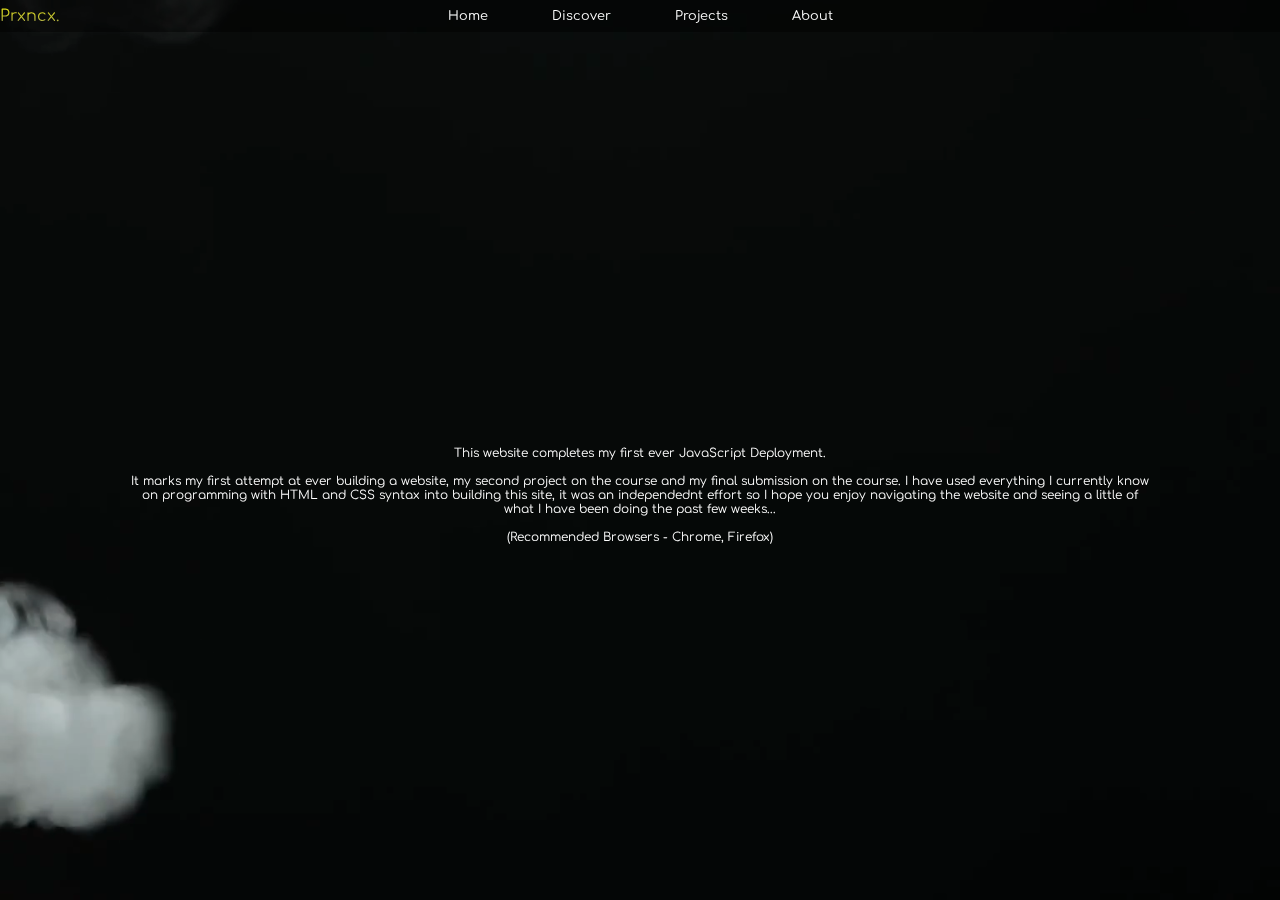
<file: index.html>
<!DOCTYPE html>
<html lang="en">
<head>
    <meta charset="UTF-8">
    <meta http-equiv="X-UA-Compatible" content="IE=edge">
    <meta name="viewport" content="width=device-width, initial-scale=1.0">
    <title>Prxncx. - Welcome</title>
    <link rel="stylesheet" href="style.css">
</head>
<body>
    <!-- videobg -->
    <video id="videobg" autoplay loop muted poster="images/black.jpg">
        <source src="videos/smoke.mp4" type="video/mp4"> 
    </video>
    <!-- navbar -->
    <div id="container">
        <nav id="navbar">
            <a href="#home" id="navbarLogo">Prxncx.</a>
            <div id="navbarLinks">
                <a href="#home" class="navbarLink">Home</a>
                <a href="#discover" class="navbarLink">Discover</a>
                <a href="#projects" class="navbarLink">Projects</a>
                <a href="#about" class="navbarLink">About</a>
            </div>
        </nav>
        <!-- 1 home -->
        <section id="home">
            <br>
            <br>
            <br>
            <br>
            <br>
            <br>
            <br>
            <br>
            <br>
            <br>
            <br>
            <br>
            <br>
            <br>
            <br>
            <br>
            <br>
            <br>
            <br>
            <br>
            <br>
            <br>
            <br>
            <div class="homepage_introduction">
                <!-- An brief message explaining the purpose on the website on the homepage: -->
                <p>This website completes my first ever JavaScript Deployment.
                    <br>
                    <br>
                    It marks my first attempt at ever building a website, my second project on the course and my final submission on the course. I have used everything I currently know on programming with HTML and CSS syntax into building this site, it was an independednt effort so I hope you enjoy navigating the website and seeing a little of what I have been doing the past few weeks...
                    <br>
                    <br>
                    (Recommended Browsers - Chrome, Firefox)
                    <br>
                    <br>
                </div>
                <br>
                <br>
                <br>
                <br>
                <br>
                <br>
                <br>
                <br>
                <br>
                <br>
                <br>
                <br>
                <br>
                <br>
                <br>
                <br>
                <br>
                <br>
                <br>
                <br>
            <br>
            <br>
            <br>
            <br>

            <div class="follow_me">
                <!-- links to other webistes which may be realted to me like social media -->
                <a href="http://www.linkedin.com" target="_blank"> LinkedIn</a>|
                <a href="http://www.github.com" target="_blank"> GitHub</a>|
                <a href="http://www.discord.com" target="_blank"> Discord</a>
            <br>
            <br>
            </div>
        </section>  

        <!-- discover -->
        <section id="discover">
            <br>
            <br>
            <br>
            <br>
            <br>
            <br>
            <br>
            <br>
            <div class="introduction">
                <br>
                <br>
                <h1>Introduction:</h1>
                <br>
                <br>
                <p>Life is unpredectable, well too many things are for my liking but where this really matters is our environment. We've ignored climate change for years and changes across the planet are no longer something we can ignore as the doom and gloom is already here. Every year unprecident weather events wreak havoc accross land and sea and not only has it gotten more dangerous, it has become consistent. Hotter and longer summers get and colder and shorter the winters have become. We are at a precipice of no return unles we act this decade.
                <br>
                <br>
                I want to build APIs for the future which can predict cause and effect for disastors and pandemics. I want to build models that accurately represent data we cannot yet understand, be it deseases without treatment or habitable spaces may become detrimental to sustaining life, I want to solve the important problems we seem to not want to address despite the consequences for our species and those we share the planet with. APIs are the future and all technlogy will be reliant on the creativity of software engineeres. Take a look at the movie below and understand what we could do if we built tools to not only better ourselves, but life for every creature on the planet.
                <br>
                <br>
                <iframe width="560" height="315" src="https://www.youtube.com/embed/JhHMJCUmq28?start=8" title="YouTube video player" frameborder="0" allow="accelerometer; autoplay; clipboard-write; encrypted-media; gyroscope; picture-in-picture" allowfullscreen></iframe>
                <br>
                <br>
                I believe Computer Science is a purposeful and necessary vocation epitomizing the human disposition and will to survive by blending creativity with practical application. At its core it is the human imagination realised providing solutions to future problems in the my present.</p>
                <br>
                <br>
            </div>
        
            <div class="about_me">
                <h1>Discover:</h1>
                <br>
                <br>
                <img src="images/5.jpg">
                <br>
                <br>
                <p>Over the year I have attended several coding courses learning remotelya and using online tools such as YouTube, Coursera, EDX and GitHub. My learning has included auditing courses from these sources to gain fundamental logic and basis for programming and solving problems.I have a love for creativity and content consumption having spent most of my life around computers. The realization humans can create absurd, altruistic systems and technologies used day to day in supererogatory interests of technological advancemennt is euphoric.
                <br>
                <br>
                Whether it is the Data Scientists who gather information on chemicals and their particulate structures by working with scientists in preperation for a pandemic, or the Software Engineers who transcode that data into functional programs which unambiguously function to determine specific threats and mitigate risks, the sophistication and hard work behind such technologies ignite by passion for technology and computing.</p>
                <br>
                <br> 
            </div>

            <div class="interests">
                <h1>Interests:</h1>
                <br>
                <br>
                <iframe width="560" height="315" src="https://www.youtube.com/embed/WXuK6gekU1Y" title="YouTube video player" frameborder="0" allow="accelerometer; autoplay; clipboard-write; encrypted-media; gyroscope; picture-in-picture" allowfullscreen></iframe>
                <br>
                <br>
                <br><p><a href="https://en.wikipedia.org/wiki/Artificial_intelligence" target="_blank"> Artificial Intelligence </a>, 
                <a href="https://en.wikipedia.org/wiki/Deep_learning" target="_blank"> Deep Learning </a>,
                <a href="https://en.wikipedia.org/wiki/Machine_learning" target="_blank"> Machine Learning </a>
                </p>
                <a href="learning_and_projects.html"> See some of my projects here!</a> 
            </div>
            <br>
            <br>
            <div class="code_nation">
                <h1>{Code Nation}:</h1>
                <br>
                <br>
                <img src="images/2.jpeg">
                <br>
                <br>
                <p>The Develop: Code course was well structured and consise. It is perfect for learning fundamentals and logic in programming langauges. As of publishing this website I have been familiarised with the following programming languages; Python, HTML and CSS. Going forward I want to add JavaScript, Swift and C++ to the list.
                <br>
                <br>
                <img src="images/1.jpeg">
                <br>
                <br>
                Though solving problems on my own is enjoyable I tend to over-complicate concepts, this leads me to spend time simplifying implementtion, repeatedly reviweing code -- this is ineffiecient. My implentation and practical techniques need to improve for time contraints, programming can consume plenty of time when you have uncessesary, over-complicated elements and parameters in the code. This is something that was persistent in all my projects but more importantly, I identified it. There's a saying which goes...
                <br> 
                <br>
                <i>"If you cannot explain it simply, you do not understand it fully." </i> 
                I am confident that once I am fully orientated with syntax this habbit will not be an issue.</p>
                <br>
                <br>
                <iframe width="560" height="315" src="https://www.youtube.com/embed/reY50t2hbuM" title="YouTube video player" frameborder="0" allow="accelerometer; autoplay; clipboard-write; encrypted-media; gyroscope; picture-in-picture" allowfullscreen></iframe>
                <br>
                <br>
                <p>Java Script is a universal Full Stack package I want to learn to build amazing applications and websites but due to my interests in Data Science; Artificial Intelligence, Deep Learning and Machine Learning, Python will be my speciality. The Develop: Code course with Code Nation was ideal.</p>
                <br>
                <br>
            </div>
        </section>
        <br>
        <br>
        <br>
        <br>
        <br>
        <section id="projects">
            <br>
            <br>
            <br>
            <br>
            <br>
            <br>
            <br>
            <br>
            <div class="week_1">
                <h1>Week 1</h1>
                <br>
                <br> 
                <iframe src="https://docs.google.com/presentation/d/e/2PACX-1vQYG2DxPpas5AUIOnFFqz9JKabQ4eVks20IpmdwKj1YuR4mGiOAA0SbcJhXl5fjpj1LJqds_tfVaYxG/embed?start=false&loop=false&delayms=3000" frameborder="0" width="960" height="569" allowfullscreen="true" mozallowfullscreen="true" webkitallowfullscreen="true"></iframe>
                <br>
                <br>
                <p>In the first week I covered functions, methods, variables, if/else statements and pretty much everything you need to start building simple progrms. Being practical and writing code as frequently as possible whether you understand the syntax or not is the best way to learn a programming language, grudually it will start to make sense. Python syntax is almsot identical to Ruby so this made things very easy for me. I think this part is comfortable for everybody when they first try a new language, the logic is almost universal when it comes to code.
                <br>
                <br>
            <h2>Project 1: Building A Digital ATM</h2>
                This was an independedn project I took on to be more practical with my learning. Using what was covered in week 2 and the notes I took, I wanted to put into action a program that contained all the syntax and logic I had just learned. The result was a simple Cash Machine.</p>
                <br>
                <br>
            <h3>Try out my Virtual Cash Machine below:</h3>
                <iframe src="https://trinket.io/embed/python/eb06b48100?outputOnly=true&runOption=run&start=result" width="100%" height="356" frameborder="0" marginwidth="0" marginheight="0" allowfullscreen></iframe>
                <br>
                <br>
            </div>
        <br>
        <br>
            <div class="week_2">
                <h1>Week 2</h1>
                <br>
                <br>   
                <p>
                    Lists were introduced where we covered arrays, sorting and iterating methods. Loops were covered to expand lessons on conditional operation. I decided on taking very detailed notes as the intricay of loop methods was quite complex although simple in logic.
                <br>
                <br>
                <iframe src="https://docs.google.com/presentation/d/e/2PACX-1vQM1_GvAZzTTRVkkxM_H_2pYF8SzGnuGGKqB1frYV-ywAvZDKxYZIcHqfcX2laGscjN-q7h7ceQok_e/embed?start=false&loop=false&delayms=3000" frameborder="0" width="960" height="569" allowfullscreen="true" mozallowfullscreen="true" webkitallowfullscreen="true"></iframe>
                <br>
                <br>
                    Using what we had learned in weeks 1 and 2, I was paired with colleagues and tasked to build a Text-Based Game using Python. New tools were introduced and the power of Slack was discovered. Among these tools was Draw.io a web platform which allows collaboration on project planning via Flow Charts and Trello, used for project board planning. The objective was simple, work together and familiarise working as a team in line with industry
                <br>
                <br>
                <h2>Project 2: Building A Code Based Text Game</h2>
                <br>
                <br>
                <iframe src="https://docs.google.com/presentation/d/e/2PACX-1vSqgE6AzzSpM8kwdp5CPbJQ7P0c-wBEDfp5rGPF6obl47KINmmeFb_MdROA56e7b9nSdArH0S3Lzg7N/embed?start=false&loop=false&delayms=3000" frameborder="0" width="960" height="569" allowfullscreen="true" mozallowfullscreen="true" webkitallowfullscreen="true"></iframe>
                <br>
                <br>
                    Above is a presentation telling you more about the game. We based the concept of our game on the assasination of US President J.F. Kennedy. The story was built around historical record and accounts. You play as the President, then as his would be killer Lee Harvey Oswald tryong to make the best decision you can to expose the conspiracy aginst you masterminded by the powers that be.</p>
                <br>
                <br>
                    <h3>Think you can survive? Go ahead and play The Conspiracy below:</h3>
                <br>
                <br>
                    <iframe src="https://trinket.io/embed/python/b82b62c271?outputOnly=true&runOption=run&start=result" width="100%" height="356" frameborder="0" marginwidth="0" marginheight="0" allowfullscreen></iframe>
            </div>
            <br>
            <br>
            <div class="week_3">
                <h1>Week 3</h1>
                <br>
                <br>   
                <p>
                    Probably the most exhausasting of the week, the last leg of the course. HTML and CSS was introduced and we stepped into Web Development. Due to the linear syntax of HTML is was very easy to graps and familiarise however, like most people CSS was... annoying. Its syntax has an annoying curce with too many layers, unlike Python is is very customizable and can be off-putting. Once I understoof the genral logic in the syntax using tutorial and tools to build projects became easy. I found the best way to work with CSS is to not complicate things. 
                <br>
                <br>
                <h2>Project 3: Building A Website</h2>
                    Designing a website is like going to a Coffee Shop and asking for a hot drink, you then get asked if you want a Caffe Verona but you have no idea what that is. Settling on idea at least for me was the hardest thing to do, I procrastinated for days. Eventually I realized I was complicationg things again and settled in the simplest yet most relevant idea. Lets hope you liked it!
                <br>
                <br>
                <iframe src="https://docs.google.com/presentation/d/e/2PACX-1vTYaEgpa5TJ7yagKAolzl3Ah1a-3EOWDb8HH-IDFoxSvyKJ4QZiUO9vu4qIMNdvzQjqGLeG0eSD86WD/embed?start=false&loop=false&delayms=3000" frameborder="0" width="960" height="569" allowfullscreen="true" mozallowfullscreen="true" webkitallowfullscreen="true"></iframe>
                <br>
                <br>
                That is it for everything I covered on the Develop: Code course with Code Nation. That was a Behind The Scenes peak into this website before it went live, but now that you're using it - it isn't bad right?</p>
                <br>
                <br>
            </div>
        </section>
        <!-- about -->
        <section id="about">
            <br>
            <br>
            <br>
            <br>
            <br>
            <br>
            <br>
            <br>
            <div class="contact_details">
                <h3>Telephone:</h3>
                <br>
                <br>
                0123 456 7890
                <br>
                <br>
                <h3>Email:</h3>
                <br>
                <br>
                prxncx@somerandomserver.com
                <br>
                <br>
                <h3>Address:</h3>
                <p>Some Random Company
                <br>
                123 Random Street
                <br>
                Some Random Place
                <br>
                Some Random City
                <br>
                Some Random Country
                <br>
                SR01 2PC</p>
            </div>
            <br>
            <br>
            <br>
            <br>
            <br>
            <div class="disclaimer">
                <h4>Website Terms and Conditions:</h4>
                <br>
                <br>
                    <p>The information contained in this website is for general information purposes only. The information is provided by [business name] and while we endeavour to keep the information up to date and correct, we make no representations or warranties of any kind, express or implied, about the completeness, accuracy, reliability, suitability or availability with respect to the website or the information, products, services, or related graphics contained on the website for any purpose. Any reliance you place on such information is therefore strictly at your own risk.
                    <br>
                    <br>
                    In no event will we be liable for any loss or damage including without limitation, indirect or consequential loss or damage, or any loss or damage whatsoever arising from loss of data or profits arising out of, or in connection with, the use of this website.
                    <br>
                    <br>
                    Through this website you are able to link to other websites which are not under the control of [business name]. We have no control over the nature, content and availability of those sites. The inclusion of any links does not necessarily imply a recommendation or endorse the views expressed within them.
                    <br>
                    <br>
                    Every effort is made to keep the website up and running smoothly. However, [business name] takes no responsibility for, and will not be liable for, the website being temporarily unavailable due to technical issues beyond our control.</p>
            </div>
            <div>
                <ul class="ts_and_cs"> 
                <h4>Website Terms and Conditions:</h4>
                    <p>Welcome to our website. If you continue to browse and use this website, you are agreeing to comply with and be bound by the following terms and conditions of use, which together with our privacy policy govern [business name]’s relationship with you in relation to this website. If you disagree with any part of these terms and conditions, please do not use our website.</p>
                    <li>The term ‘Some Random Super Rich Company’ or ‘us’ or ‘we’ refers to the owner of the website whose registered office is Some Random Company, 123 Random Street, Some Random PLace, Some Random City, Some Random Country, SR01 2PC. Our company registration number is 987654321 Manchester.</li> 
                    <li>The term ‘you’ refers to the user or viewer of our website.</li>
                    <br>
                    <br>
                    The use of this website is subject to the following terms of use:
                    <li>The content of the pages of this website is for your general information and use only. It is subject to change without notice.</li>
                    <li>This website uses cookies to monitor browsing preferences. If you do allow cookies to be used, the following personal information may be stored by us for use by third parties: [insert list of information].</li>
                    <li>Neither we nor any third parties provide any warranty or guarantee as to the accuracy, timeliness, performance, completeness or suitability of the information and materials found or offered on this website for any particular purpose. You acknowledge that such information and materials may contain inaccuracies or errors and we expressly exclude liability for any such inaccuracies or errors to the fullest extent permitted by law.</li>
                    <li>Your use of any information or materials on this website is entirely at your own risk, for which we shall not be liable. It shall be your own responsibility to ensure that any products, services or information available through this website meet your specific requirements.</li>
                    <li>This website contains material which is owned by or licensed to us. This material includes, but is not limited to, the design, layout, look, appearance and graphics. Reproduction is prohibited other than in accordance with the copyright notice, which forms part of these terms and conditions.</li>
                    <li>All trademarks reproduced in this website, which are not the property of, or licensed to the operator, are acknowledged on the website.</li>
                    <li>Unauthorised use of this website may give rise to a claim for damages and/or be a criminal offence.</li>
                    <li>From time to time, this website may also include links to other websites. These links are provided for your convenience to provide further information. They do not signify that we endorse the website(s). We have no responsibility for the content of the linked website(s).</li>
                    <li>Your use of this website and any dispute arising out of such use of the website is subject to the laws of England, Northern Ireland, Scotland and Wales.</li>
                </ul>
            </div>
            <div>
                <ul class="copyright">
                <h4s>Copyright:</h4>
                <p>This website and its content is copyright of Random Super Rich Company You Do Not Want Suing You ©, 2021 . All rights reserved.
                <br>
                Any redistribution or reproduction of part or all of the contents in any form is prohibited other than the following:
                <br>
                <li>You may print or download to a local hard disk extracts for your personal and non-commercial use only
                <li>You may copy the content to individual third parties for their personal use, but only if you acknowledge the website as the source of the material<br>
                <li>You may not, except with our express written permission, distribute or commercially exploit the content. Nor may you transmit it or store it in any other website or other form of electronic retrieval system.</li>
                </ul>
            <br>
            <br>
            </div>
        </section>
    </div>
</body>
</html>
</file>
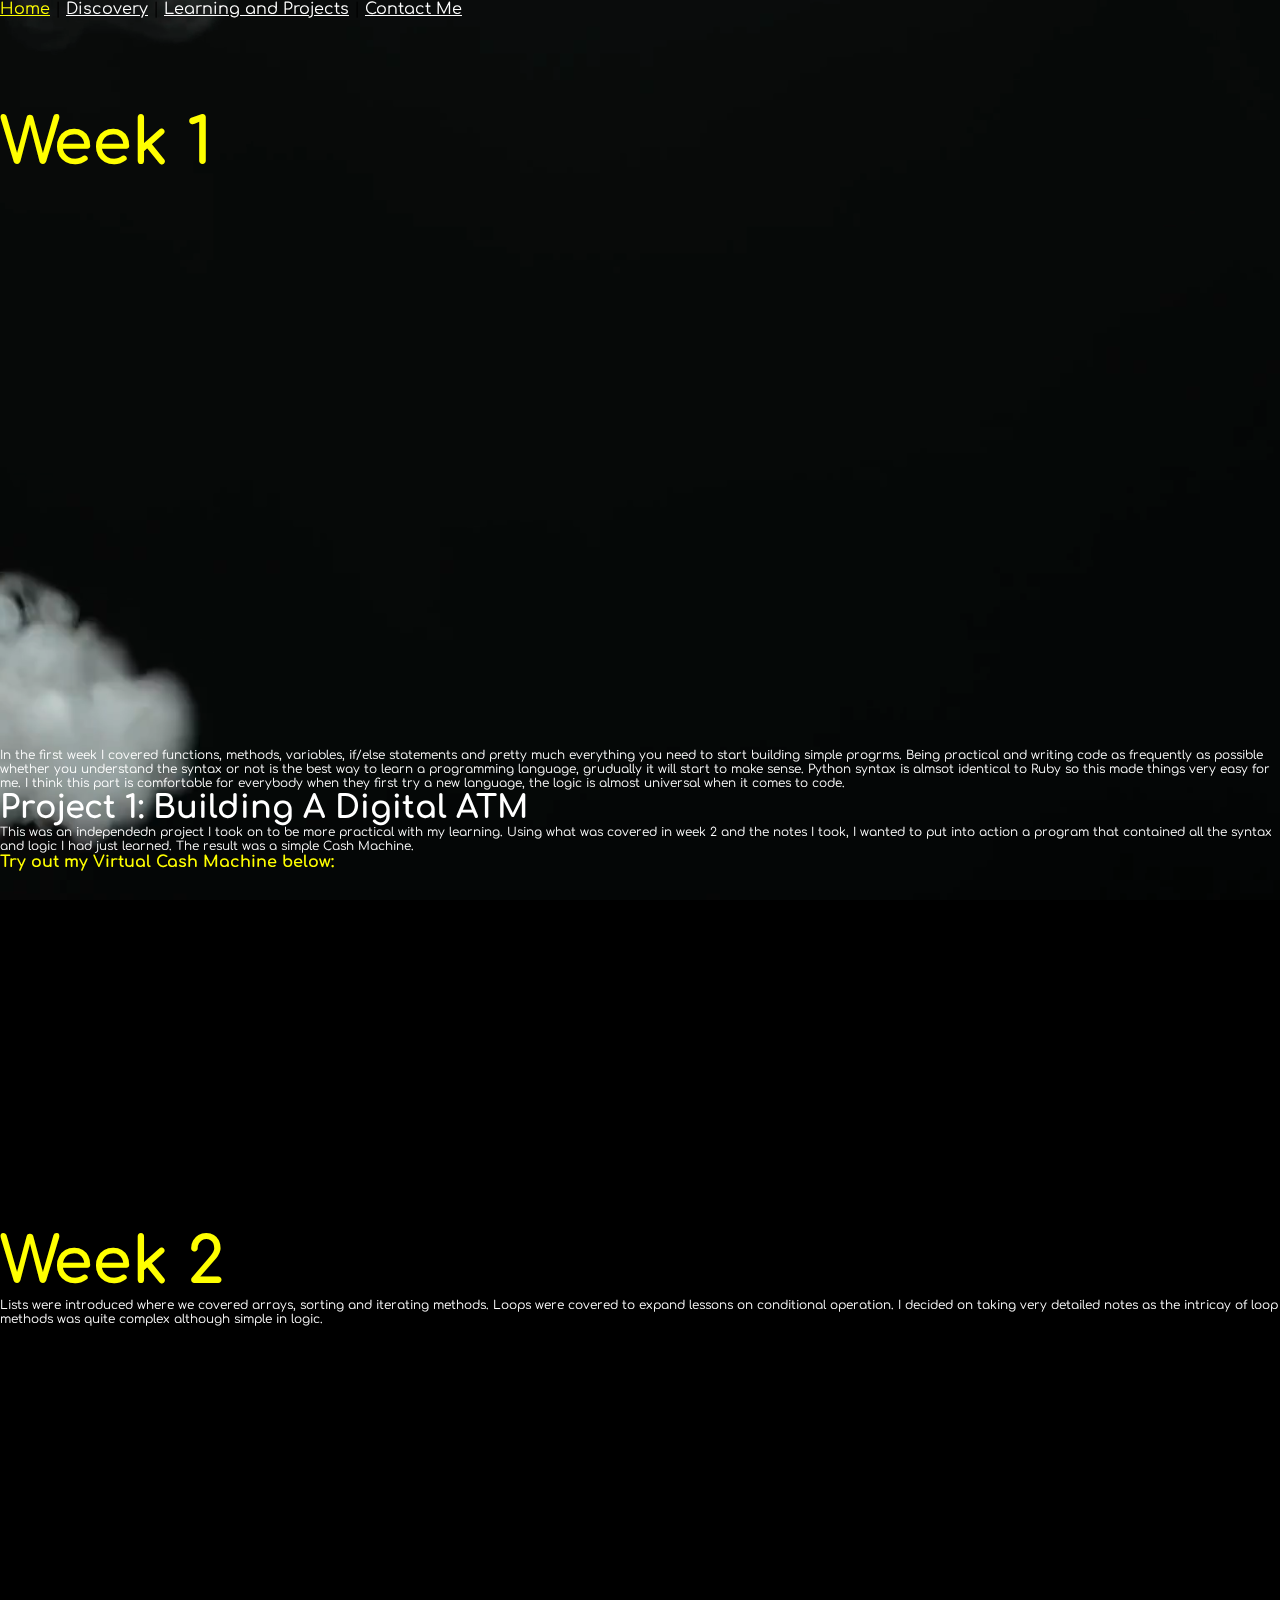
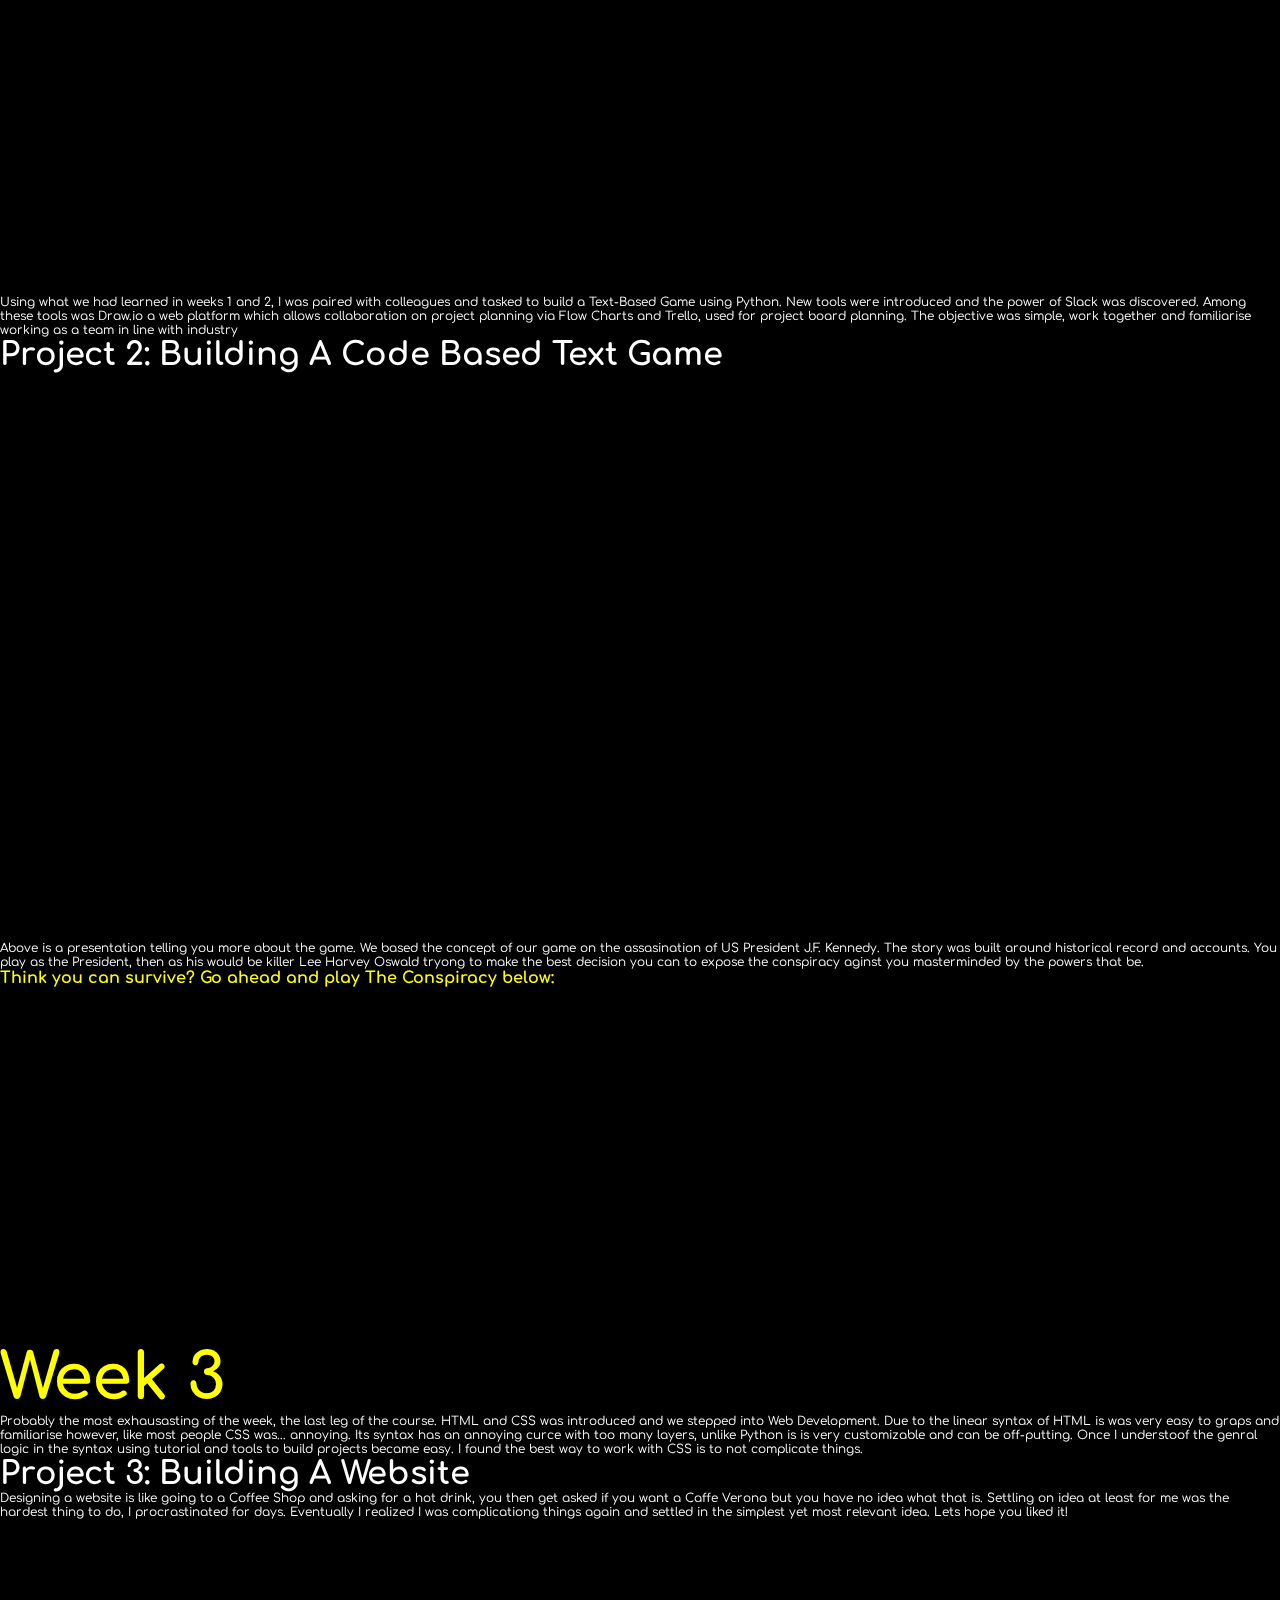
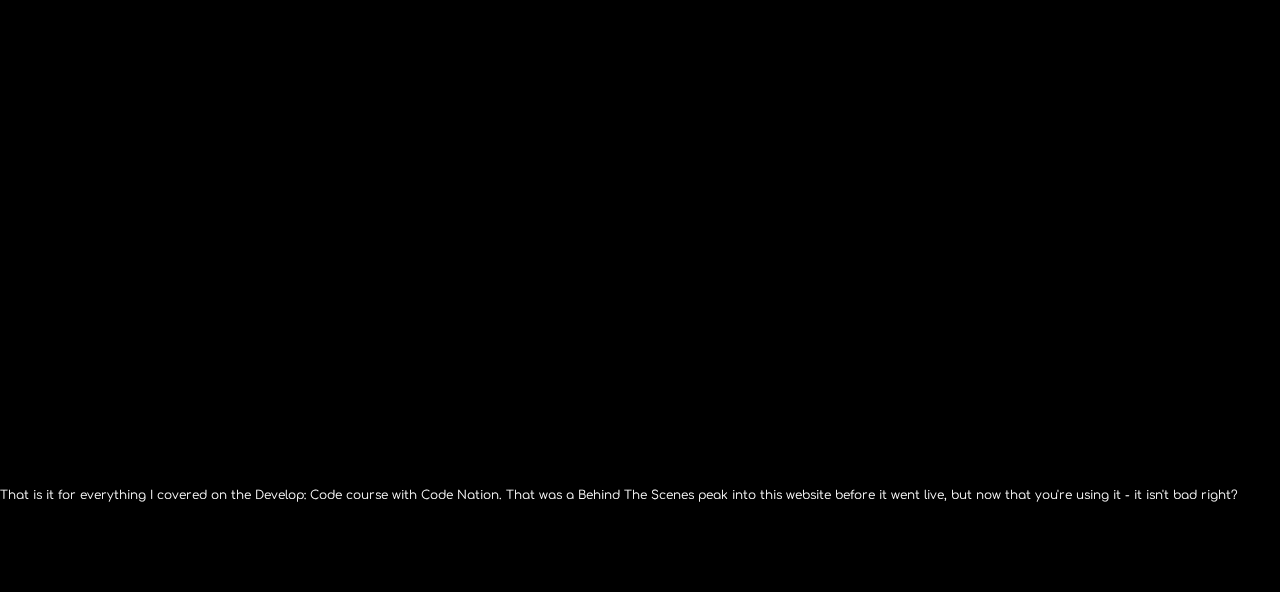
<file: learning_and_projects.html>
<!DOCTYPE html>
<html lang="en">
<head>
    <meta charset="UTF-8">
    <meta http-equiv="X-UA-Compatible" content="IE=edge">
    <meta name="viewport" content="width=device-width, initial-scale=1.0">
    <title>Prxncx - Learning and Projects</title>
    <link rel="stylesheet" type="text/css" href="style.css">
</head>
<body>

    <video id="videobg" autoplay loop muted poster="images/black.jpg">
        <source src="videos/smoke.mp4" type="video/mp4">
    </video>

    <div class="container_3">
        <div class="box nav_bar"></div>
        <div class="box week_1"></div>
        <div class="box project_1"></div>
        <div class="box cash_machine"></div>
        <div class="box week_2"></div>
        <div class="box project_2"></div>
        <div class="box code_based_text_game"></div>
        <div class="box week_3"></div>
        <div class="box website"></div>
    </div>

    <div class="nav_bar">
        <a href="index.html"> Home</a> |
        <a href="discovery.html"> Discovery</a> |
        <a href="learning_and_projects.html"> Learning and Projects</a> |
        <a href="contact_me.html"> Contact Me</a> 
    </div>

    <br>
    <br>
    <br>
    <br>
    <br>
    
    <div class="week_1">
        <h1>Week 1</h1> 
        <iframe src="https://docs.google.com/presentation/d/e/2PACX-1vQYG2DxPpas5AUIOnFFqz9JKabQ4eVks20IpmdwKj1YuR4mGiOAA0SbcJhXl5fjpj1LJqds_tfVaYxG/embed?start=false&loop=false&delayms=3000" frameborder="0" width="960" height="569" allowfullscreen="true" mozallowfullscreen="true" webkitallowfullscreen="true"></iframe>
        <p>In the first week I covered functions, methods, variables, if/else statements and pretty much everything you need to start building simple progrms. Being practical and writing code as frequently as possible whether you understand the syntax or not is the best way to learn a programming language, grudually it will start to make sense. Python syntax is almsot identical to Ruby so this made things very easy for me. I think this part is comfortable for everybody when they first try a new language, the logic is almost universal when it comes to code.</p>   
    </div>

    <div class="project_1">
        <h2>Project 1: Building A Digital ATM</h2>
            <p>This was an independedn project I took on to be more practical with my learning. Using what was covered in week 2 and the notes I took, I wanted to put into action a program that contained all the syntax and logic I had just learned. The result was a simple Cash Machine.</p>

            <h3>Try out my Virtual Cash Machine below:</h3>
    </div>

    <div class="cash_machine">      
        <iframe src="https://trinket.io/embed/python/eb06b48100?outputOnly=true&runOption=run&start=result" width="100%" height="356" frameborder="0" marginwidth="0" marginheight="0" allowfullscreen></iframe>
    </div>

    <div class="week_2">
        <h1>Week 2</h1>   
            <p>Lists were introduced where we covered arrays, sorting and iterating methods. Loops were covered to expand lessons on conditional operation. I decided on taking very detailed notes as the intricay of loop methods was quite complex although simple in logic.</p>
            <iframe src="https://docs.google.com/presentation/d/e/2PACX-1vQM1_GvAZzTTRVkkxM_H_2pYF8SzGnuGGKqB1frYV-ywAvZDKxYZIcHqfcX2laGscjN-q7h7ceQok_e/embed?start=false&loop=false&delayms=3000" frameborder="0" width="960" height="569" allowfullscreen="true" mozallowfullscreen="true" webkitallowfullscreen="true"></iframe>
            <p>Using what we had learned in weeks 1 and 2, I was paired with colleagues and tasked to build a Text-Based Game using Python. New tools were introduced and the power of Slack was discovered. Among these tools was Draw.io a web platform which allows collaboration on project planning via Flow Charts and Trello, used for project board planning. The objective was simple, work together and familiarise working as a team in line with industry</p>
            
    </div>

    <div class="project_2">
        <h2>Project 2: Building A Code Based Text Game</h2>
            <iframe src="https://docs.google.com/presentation/d/e/2PACX-1vSqgE6AzzSpM8kwdp5CPbJQ7P0c-wBEDfp5rGPF6obl47KINmmeFb_MdROA56e7b9nSdArH0S3Lzg7N/embed?start=false&loop=false&delayms=3000" frameborder="0" width="960" height="569" allowfullscreen="true" mozallowfullscreen="true" webkitallowfullscreen="true"></iframe>
            <p>Above is a presentation telling you more about the game. We based the concept of our game on the assasination of US President J.F. Kennedy. The story was built around historical record and accounts. You play as the President, then as his would be killer Lee Harvey Oswald tryong to make the best decision you can to expose the conspiracy aginst you masterminded by the powers that be.</p>

            <h3>Think you can survive? Go ahead and play The Conspiracy below:</h3>
    </div>

    <div class="code_based_text_game">    
        <iframe src="https://trinket.io/embed/python/b82b62c271?outputOnly=true&runOption=run&start=result" width="100%" height="356" frameborder="0" marginwidth="0" marginheight="0" allowfullscreen></iframe>
    </div>

    <div class="week_3">
        <h1>Week 3</h1>   
            <p>Probably the most exhausasting of the week, the last leg of the course. HTML and CSS was introduced and we stepped into Web Development. Due to the linear syntax of HTML is was very easy to graps and familiarise however, like most people CSS was... annoying. Its syntax has an annoying curce with too many layers, unlike Python is is very customizable and can be off-putting. Once I understoof the genral logic in the syntax using tutorial and tools to build projects became easy. I found the best way to work with CSS is to not complicate things.</p>  
    </div>

    <div class="project_3">
        <h2>Project 3: Building A Website</h2>
            <p>Designing a website is like going to a Coffee Shop and asking for a hot drink, you then get asked if you want a Caffe Verona but you have no idea what that is. Settling on idea at least for me was the hardest thing to do, I procrastinated for days. Eventually I realized I was complicationg things again and settled in the simplest yet most relevant idea. Lets hope you liked it!</p>
    </div>

    <div class="website">      
        <iframe src="https://docs.google.com/presentation/d/e/2PACX-1vTYaEgpa5TJ7yagKAolzl3Ah1a-3EOWDb8HH-IDFoxSvyKJ4QZiUO9vu4qIMNdvzQjqGLeG0eSD86WD/embed?start=false&loop=false&delayms=3000" frameborder="0" width="960" height="569" allowfullscreen="true" mozallowfullscreen="true" webkitallowfullscreen="true"></iframe>
        <p>That is it for everything I covered on the Develop: Code course with Code Nation. That was a Behind The Scenes peak into this website before it went live, but now that you're using it - it isn't bad right?</p>
    </div>

    <br>
    <br>
    <br>
    <br>
    <br>
</body>
</html>
</file>
<file: style.css>
/* the following lines pertain to universal elements for the website */

@import url('https://fonts.googleapis.com/css2?family=Comfortaa:wght@300&display=swap');

* {
  margin: 0;
  padding: 0;
}

body{
  font-family: 'Comfortaa', cursive;
  background: black;
  height: 100vh;
  overflow: hidden;
}

/* videobg */
#videobg {
  position: fixed;
  z-index: -1000;
  width: 100%;
  height: 100%;
  object-fit: cover;
  top: 50%;
  left: 50%;
  transform: translate(-50%, -50%);
  background: black;
 }
 
 @media {
  .background-video {
   width: 100vw;
   height: 100vh;
  }
 }

/* container */
#container {
  width: 100%;
  height: 100%;
  /* smooth scroll */
  overflow-y: scroll; /* sets the scroll mechanism vertically */
  scroll-behavior: smooth; /* sets the scroll behavior to smooth */
  scroll-snap-type: y mandatory; /* forces the scroll snap vertically */
}

section {
  display: flex;
  flex-direction: column;
  justify-content: center;
  scroll-snap-align: center;
  padding: 0 128px;
}

/* navbar styling */
#navbar {
  width: 100%;
  height: 32px;
  display: flex;
  justify-content: space-between;
  align-items: center;
  font-size: 0.8rem;
  position: fixed;
  top: 0;
  z-index: 1; 
  background: rgba(0, 0, 0, 0.438);
  /*  */
}

/* navbar logo */
#navbarLogo {
  background-color: yellow;
  background-image: linear-gradient(to top, rgb(158, 157, 78) 0%, rgba(131, 127, 127, 0.144) 100%);
  background-size: 100%;
  -webkit-background-clip: text;
  -moz-background-clip: text;
  -webkit-text-fill-color: transparent;
  -moz-text-fill-color: transparent;
  display: flex;
  align-items: center;
  cursor: pointer;
  text-decoration: none;
  font-size: 1rem;
  position: fixed;
}
  
/* navbar link(s) */
#navbarLinks {
  color: black;
  display: flex;
  align-items: center;
  justify-content: center;
  text-decoration: none;
  width: 100%;
  list-style: none;
  transition: all 0.3s ease;  
  position: fixed;  
}

/* navbar link */
.navbarLink {
  display: flex;
  margin: 0 1rem;
  padding: 1rem;
  color: rgb(0, 0, 0);
  text-decoration: none;
}

img {
  width: 100%;
  height: auto;
  object-fit: fill;
}

iframe {
    display: block;
    border-style:none;
    width: 100%;
}

 /* links */
a:link, a:visited{
  color:white
} 

a:any-link{
  color: white;
}

a:hover{
  color: yellow;
}

/* headings */

h1{
  color:yellow;
  font-size: 64px;

}

h2{
  color: white;
  font-size: 32px;

}
h3{
  font-size: 16px;
  color: yellow;
}

/* home */

.homepage_introduction{
  color:white;
  text-align: center;
  align-content: center;
  justify-content: center;
  margin: 32px 0;
  border: 32px 0;
  font-size: 12px;  
}

/* social media */
.follow_me{
  display: flex;
  flex-direction: row;
  justify-content: space-between;
  color: white;
  font-size: 12px; 
  position: bottom;
  padding: 16px 32px;
  margin: 0px;
}

/* discover */
.introduction{
  color:white;
  font-size: 12px;
  text-align: left;
}

.about_me{
  color:white;
  font-size: 12px;
  text-align: left;
}

.interests{
  color:white;
  font-size: 12px;
  text-align: left;
}

.competencies{
  color:white;
  font-size: 12px;
  text-align: left;
}

.goals{
  color:white;
  font-size: 12px;
  text-align: left;
}

.code_nation{
  color:white;
  font-size: 12px;
  text-align: left;
}

.challenges{
  color:white;
  font-size: 12px;
  text-align: left;
}

.prospects{
  color:white;
  font-size: 12px;
  text-align: left;
}

/* projects */
.week_1{
  color:white;
  font-size: 12px;
}

.project_1{
  color:white;
  font-size: 12px;
}

.cash_machine{
  color:white;
  font-size: 12px;
}

.week_2{
  color:white;
  font-size: 12px;
}

.project_2{
  color:white;
  font-size: 12px;
}

.code_based_text_game{
  color:white;
  font-size: 12px;
}

.week_3{
  color:white;
  font-size: 12px;
}

.project_3{
  color:white;
  font-size: 12px;
}

.website{
  color:white;
  font-size: 12px;
}

/* about */
.contact_details{
  color:white;
  font-size: 12px;
}

.disclaimer{
  color:white;
  font-size: 10px;
  text-align: justify;
}

.ts_and_cs{
  color:white;
  font-size: 10px;
  text-align: justify;
}

.copyright{
  color:white;
  font-size: 10px;
  text-align: justify;
}

.container_1{
  display:flex;
  flex-direction: column;
}

.container_2{
  display:flex;
  flex-direction: column;
}

.container_3{
  display:flex;
  flex-direction: column;
}

.container_4{
  display:flex;
  flex-direction: column;
}
</file>
